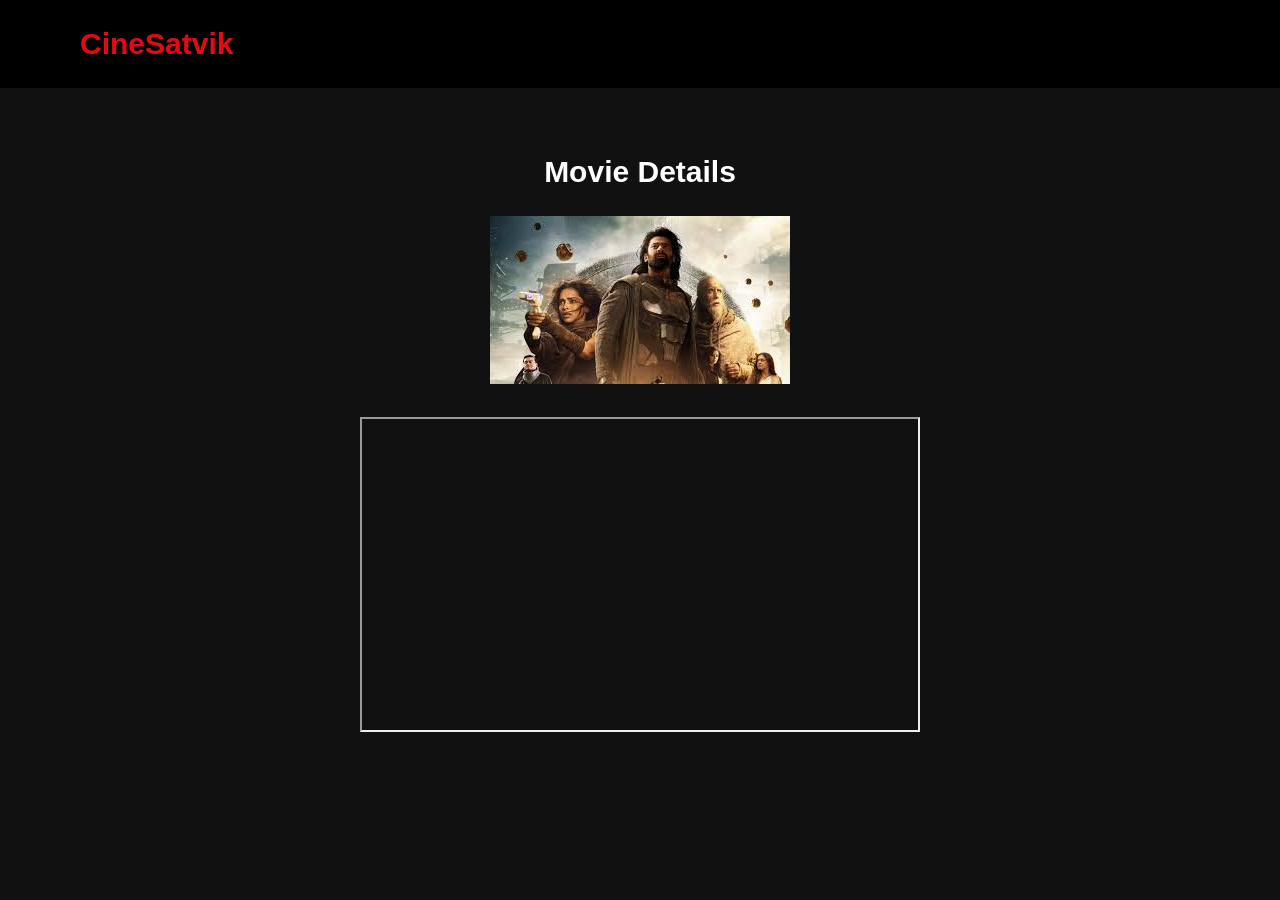
<file: details.html>
<!DOCTYPE html>
<html>

<head>
    <title>Details</title>
    <link rel="stylesheet" href="styles.css">
</head>

<body>

    <header>
        <div class="logo">CineSatvik</div>
    </header>

    <h2>Movie Details</h2>

    <div style="text-align:center;">
        <img src="kalki.jpg" width="300"><br><br>

        <iframe width="560" height="315" src="https://www.youtube.com/embed/YoHD9XEInc0">
        </iframe>
    </div>

</body>

</html>
</file>
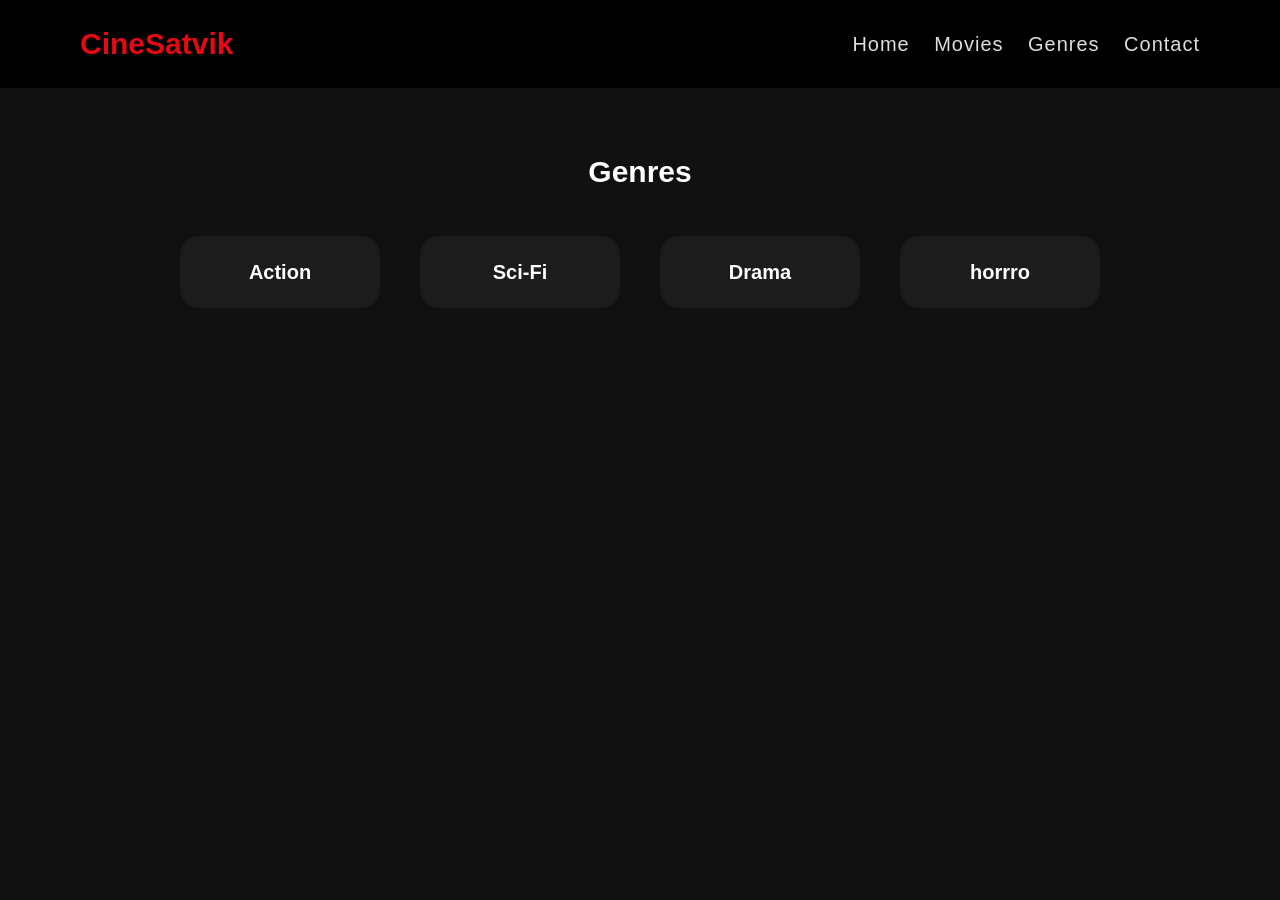
<file: genres.html>
<!DOCTYPE html>
<html>

<head>
    <title>Genres</title>
    <link rel="stylesheet" href="styles.css">
</head>

<body>

    <header>
        <div class="logo">CineSatvik</div>
        <nav>
            <a href="index.html">Home</a>
            <a href="movies.html">Movies</a>
            <a href="genres.html">Genres</a>
            <a href="contactus.html">Contact</a>
        </nav>
    </header>

    <h2>Genres</h2>

    <div class="movie-container">

        <div class="movie-card">
            <h3>Action</h3>
        </div>
        <div class="movie-card">
            <h3>Sci-Fi</h3>
        </div>
        <div class="movie-card">
            <h3>Drama</h3>
        </div>
        <div class="movie-card">
            <h3>horrro</h3>
        </div>
    </div>

</body>

</html>
</file>
<file: styles.css>
:root {
    --bg-color: #111;
    --text-color: #ffffff;
    --main-color: #e50914;
}

* {
    margin: 0;
    padding: 0;
    box-sizing: border-box;
}

body {
    font-family: Arial, sans-serif;
    background-color: var(--bg-color);
    color: var(--text-color);
    line-height: 1.6;
}

header {
    display: flex;
    justify-content: space-between;
    align-items: center;
    padding: 20px 80px;
    background-color: black;
}

.logo {
    font-size: 30px;
    font-weight: 600;
    color: var(--main-color);
}

nav a {
    margin-left: 20px;
    text-decoration: none;
    color: #ddd;
    font-size: 20px;
    font-weight: 500;
    letter-spacing: 1px;
    transition: 0.3s;
}

nav a:hover {
    color: var(--main-color);
}

.hero {
    text-align: center;
    padding: 100px 20px 80px;
}

.hero h1 {
    font-size: 40px;
    margin-bottom: 20px;
}

.hero p {
    font-size: 20px;
    color: #bbb;
    margin-bottom: 20px;
}

.btn {
    padding: 20px 20px;
    background-color: var(--main-color);
    color: white;
    text-decoration: none;
    border-radius: 20px;
    font-size: 20px;
}

.btn:hover {
    background-color: #ff1e1e;
}

h2 {
    text-align: center;
    margin: 60px 0 20px;
    font-size: 30px;
}

.video-section {
    text-align: center;
    padding: 60px 20px;
    background: linear-gradient(to bottom, #111, #000);
    border-top: 20px solid #222;
    border-bottom: 20px solid #222;
}

.video-container {
    display: flex;
    justify-content: center;
    align-items: center;
}

.video-container video {
    width: 900px;
    max-width: 100%;
    border-radius: 20px;
    box-shadow: 0 0 40px rgba(229, 9, 20, 0.4);
    transition: transform 0.3s ease;
}

.video-container video:hover {
    transform: scale(1.0);
}

.movie-container {
    display: flex;
    justify-content: center;
    flex-wrap: wrap;
    gap: 40px;
    padding: 20px 40px;
}

.movie-card {
    width: 200px;
    background-color: #1c1c1c;
    border-radius: 20px;
    overflow: hidden;
    text-align: center;
    transition: transform 0.3s ease;
}

.movie-card img {
    width: 100%;
    height: 280px;
    object-fit: cover;
}

.movie-card h3 {
    padding: 20px;
    font-size: 20px;
}

.movie-card:hover {
    transform: translateY(-20px);
}

form {
    text-align: center;
    margin-top: 40px;
}

input,
textarea {
    width: 60%;
    padding: 20px;
    margin: 20px 0;
    border-radius: 20px;
    border: none;
}

input:focus,
textarea:focus {
    outline: 20px solid var(--main-color);
}



@media (max-width: 768px) {
    header {
        flex-direction: column;
        gap: 20px;
    }

    .hero h1 {
        font-size: 30px;
    }

    .movie-card {
        width: 150px;
    }

    .video-container video {
        width: 100%;
    }
}

/* --- Added Light Mode Support (FORCED) --- */
body.light-mode {
    --bg-color: #f4f4f4 !important;
    --text-color: #111 !important;
    background-color: #f4f4f4 !important;
    color: #111 !important;
}

body.light-mode header {
    background-color: #ffffff !important;
}

body.light-mode nav a,
body.light-mode .logo {
    color: #000 !important;
}

body.light-mode .movie-card {
    background-color: #ffffff !important;
    color: #000 !important;
    border: 1px solid #ddd;
}

body.light-mode table,
body.light-mode th,
body.light-mode td {
    border-color: #000 !important;
    color: #000 !important;
}

body.light-mode input,
body.light-mode textarea {
    background: #fff !important;
    border: 1px solid #000 !important;
    color: #000 !important;
}
</file>
